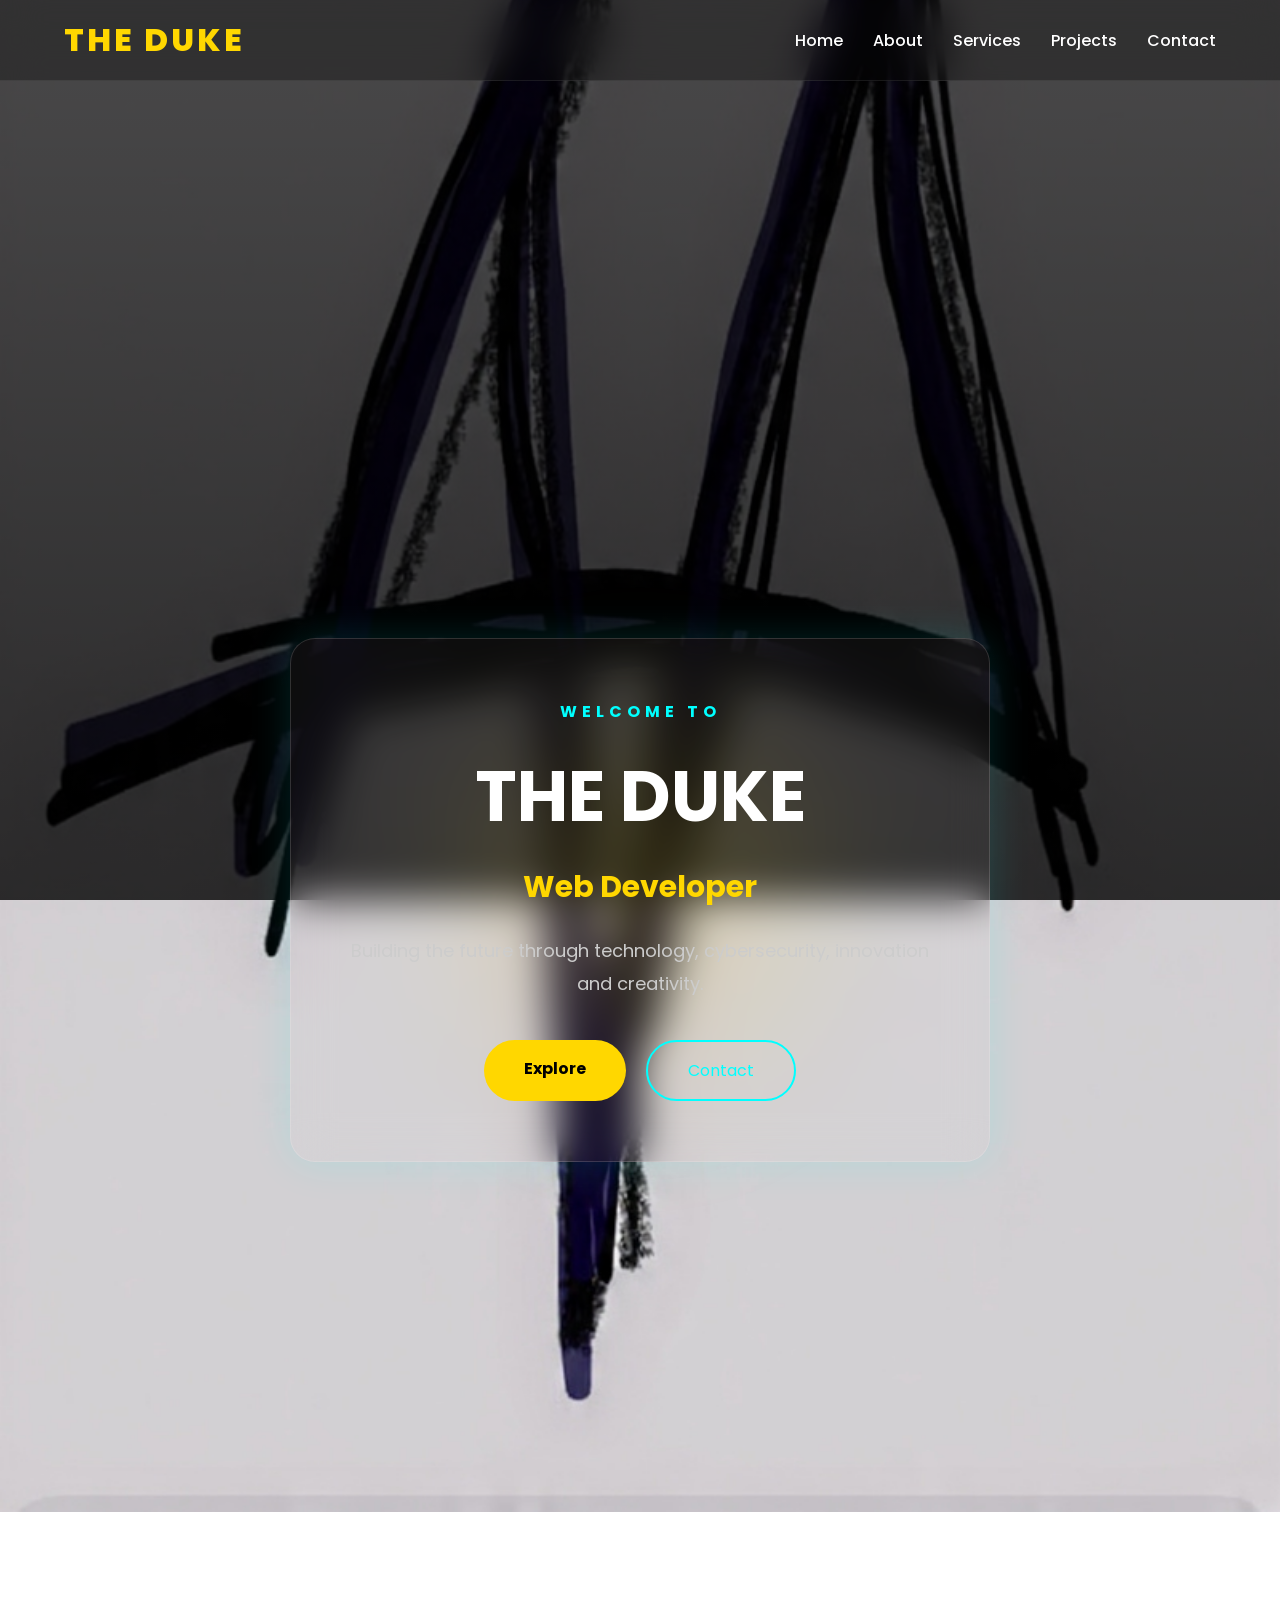
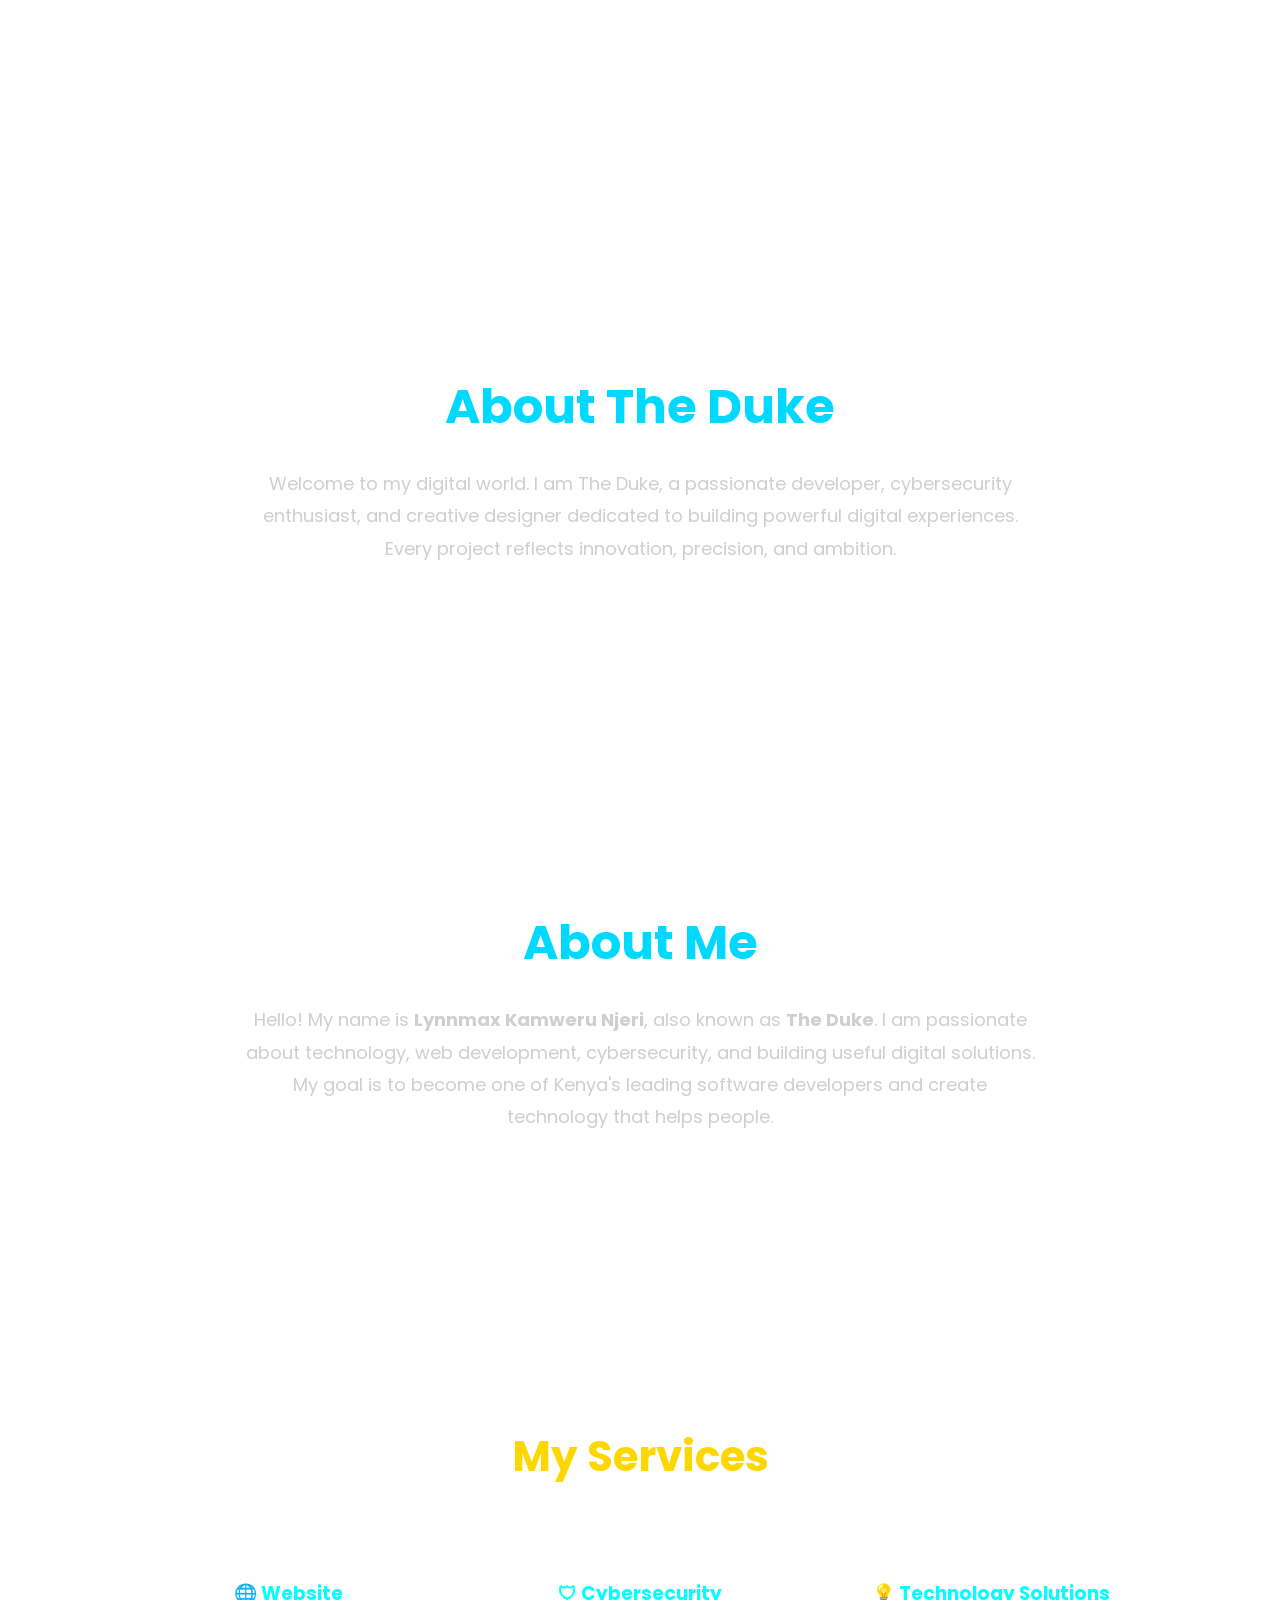
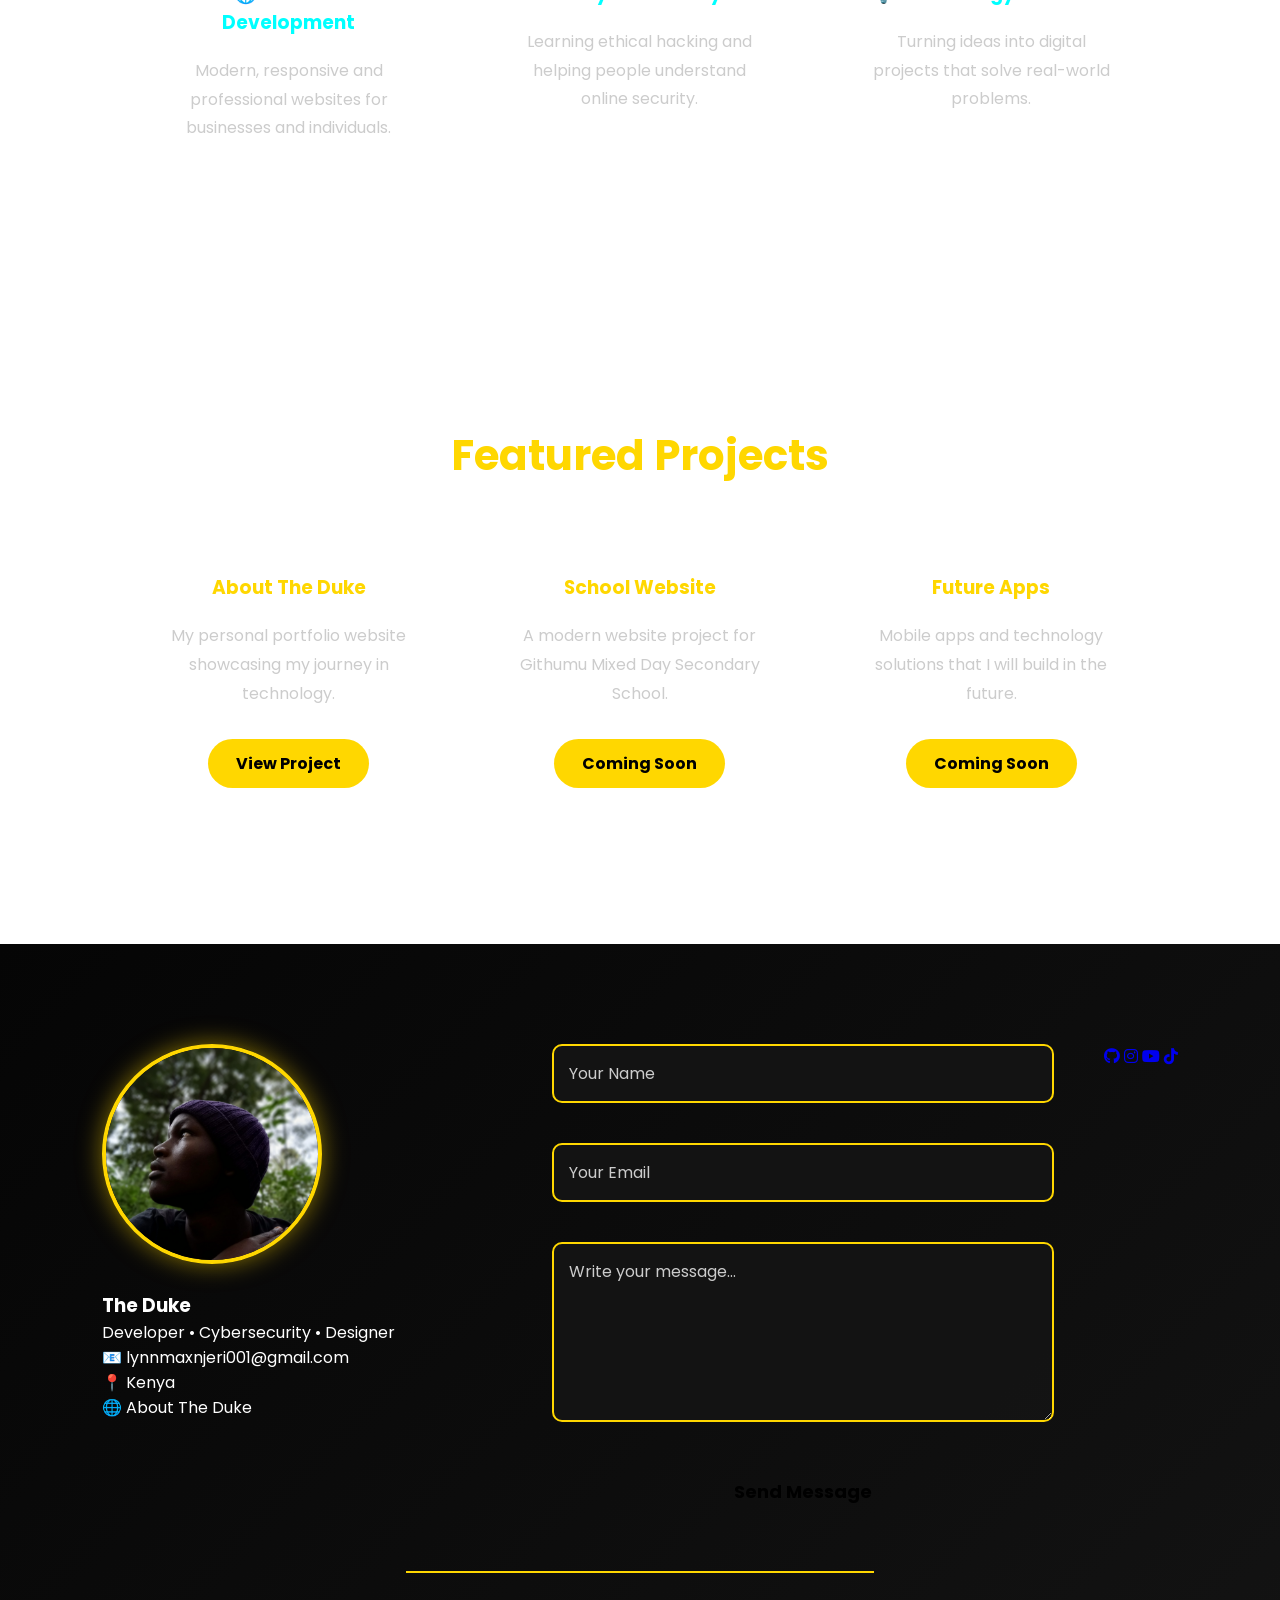
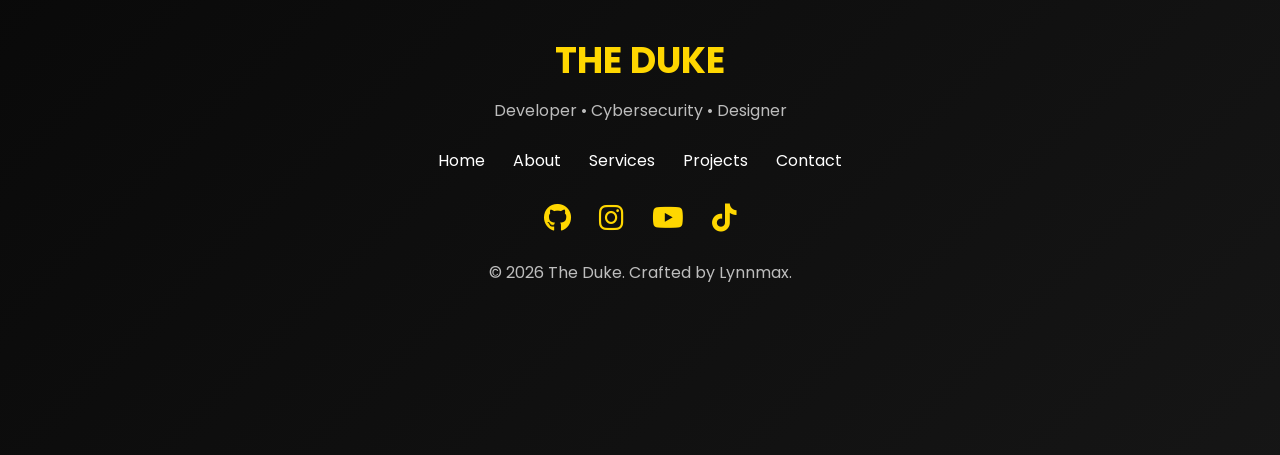
<file: index.html>
<!DOCTYPE html>
<html lang="en">
<head>
    <meta charset="UTF-8">
    <meta name="viewport" content="width=device-width, initial-scale=1.0">

    <title>The Duke | Official Website</title>

    <link rel="stylesheet" href="style.css">
    
    <link rel="icon" type="image/png" href="favicon.png">

    <link href="https://fonts.googleapis.com/css2?family=Poppins:wght@300;400;600;700;800&display=swap" rel="stylesheet">
    
    <link rel="stylesheet" href="https://cdnjs.cloudflare.com/ajax/libs/font-awesome/6.6.0/css/all.min.css">
</head>


<body>



<header>

    <nav class="navbar">

        <h2 class="logo">THE DUKE</h2>

        <ul class="nav-links">

            <li><a href="#">Home</a></li>

            <li><a href="#">About</a></li>

            <li><a href="#">Services</a></li>

            <li><a href="#">Projects</a></li>

            <li><a href="#">Contact</a></li>

        </ul>

    </nav>
<div class="neon-frame"></div>
</header>

<section class="hero">

    <div class="hero-card">

        <h4>WELCOME TO</h4>

        <h1>THE DUKE</h1>

        <h2 id="typing"></h2>

        <p>
            Building the future through technology, cybersecurity, innovation and creativity.
        </p>

        <div class="hero-buttons">

            <a href="#" class="btn">Explore</a>

            <a href="#" class="btn2">Contact</a>

        </div>

    </div>

</section>
<section class="about" id="about">
    <div class="about-container">
        <h2>About The Duke</h2>
        <p>
            Welcome to my digital world. I am The Duke, a passionate developer,
            cybersecurity enthusiast, and creative designer dedicated to building
            powerful digital experiences. Every project reflects innovation,
            precision, and ambition.
        </p>
    </div>
</section>

<section id="about" class="about">

    <div class="about-container">

        <h2>About Me</h2>

        <p>
            Hello! My name is <strong>Lynnmax Kamweru Njeri</strong>, also known as
            <strong>The Duke</strong>.

            I am passionate about technology, web development, cybersecurity, and building useful digital solutions.

            My goal is to become one of Kenya's leading software developers and create technology that helps people.
        </p>

    </div>

</section>
<section id="services" class="services">

    <h2>My Services</h2>

    <div class="service-grid">

        <div class="service-card">
            <h3>🌐 Website Development</h3>
            <p>Modern, responsive and professional websites for businesses and individuals.</p>
        </div>

        <div class="service-card">
            <h3>🛡 Cybersecurity</h3>
            <p>Learning ethical hacking and helping people understand online security.</p>
        </div>

        <div class="service-card">
            <h3>💡 Technology Solutions</h3>
            <p>Turning ideas into digital projects that solve real-world problems.</p>
        </div>

    </div>

</section>
<section id="projects" class="projects">

    <h2>Featured Projects</h2>

    <div class="project-grid">

        <div class="project-card">
            <h3>About The Duke</h3>
            <p>My personal portfolio website showcasing my journey in technology.</p>
            <a href="#" class="project-btn">View Project</a>
        </div>

        <div class="project-card">
            <h3>School Website</h3>
            <p>A modern website project for Githumu Mixed Day Secondary School.</p>
            <a href="#" class="project-btn">Coming Soon</a>
        </div>

        <div class="project-card">
            <h3>Future Apps</h3>
            <p>Mobile apps and technology solutions that I will build in the future.</p>
            <a href="#" class="project-btn">Coming Soon</a>
        </div>

    </div>

</section>


<section class="contact" id="contact">
<div class="contact-info">

    <img src="profile.jpg" alt="The Duke">

    <h3>The Duke</h3>
    <p>Developer • Cybersecurity • Designer</p>

    <div class="info">
        <p>📧 <a href="mailto:lynnmaxnjeri001@gmail.com">lynnmaxnjeri001@gmail.com</a></p>
        <p>📍 Kenya</p>
        <p>🌐 <a href="https://lynnmaxnjeri001-code.github.io/About-the-Duke/">
            About The Duke
        </a></p>
    </div>

</div>
    <form class="contact-form">
    <input type="text" placeholder="Your Name" required>

    <input type="email" placeholder="Your Email" required>

    <textarea placeholder="Write your message..." required></textarea>

    <button type="submit">Send Message</button>
</form>

    <div class="social-icons">
        <a href="#"><i class="fab fa-github"></i></a>
        <a href="#"><i class="fab fa-instagram"></i></a>
        <a href="#"><i class="fab fa-youtube"></i></a>
        <a href="#"><i class="fab fa-tiktok"></i></a>
    </div>
</div>
<script src="script.js"></script>

<footer class="footer">
    <div class="footer-content">
        <h2>THE DUKE</h2>
        <p>Developer • Cybersecurity • Designer</p>

        <div class="footer-links">
            <a href="#">Home</a>
            <a href="#about">About</a>
            <a href="#services">Services</a>
            <a href="#projects">Projects</a>
            <a href="#contact">Contact</a>
        </div>

        <div class="footer-social">
            <a href="#"><i class="fab fa-github"></i></a>
            <a href="#"><i class="fab fa-instagram"></i></a>
            <a href="#"><i class="fab fa-youtube"></i></a>
            <a href="#"><i class="fab fa-tiktok"></i></a>
        </div>

        <p class="copyright">
            © 2026 The Duke. Crafted by Lynnmax.
        </p>
    </div>
</footer>

<script src="script.js"></script>
</body>
</body>

</html>
</file>
<file: style.css>
/* ==========================
   THE DUKE V2.0
   STYLE SHEET
========================== */

*{
    margin:0;
    padding:0;
    box-sizing:border-box;
    font-family:'Poppins',sans-serif;
}

html{
    scroll-behavior:smooth;
}
body{
    margin:0;
    padding:0;
    font-family:'Poppins',sans-serif;
    color:#fff;
    overflow-x:hidden;

    background:
        linear-gradient(rgba(0,0,0,0.65), rgba(0,0,0,0.8)),
        url("hero.jpg");

    background-size:cover;
    background-position:center;
    background-repeat:no-repeat;
    background-attachment:fixed;
}

/* ==========================
   Navigation
========================== */

header{
    position:fixed;
    top:0;
    left:0;
    width:100%;
    z-index:1000;

    background:rgba(10,10,10,0.35);
    backdrop-filter:blur(20px);
    -webkit-backdrop-filter:blur(20px);

    border-bottom:1px solid rgba(255,255,255,.08);

    transition:.4s;
}

.navbar{
    width:90%;
    margin:auto;
    height:80px;
    display:flex;
    justify-content:space-between;
    align-items:center;
}

.logo{
    color:#FFD700;
    font-size:32px;
    font-weight:800;
    letter-spacing:3px;
    
    cursor:pointer;
    transition:.4s;
}

.logo:hover{

    color:#00ffff;

    text-shadow:
    0 0 15px cyan,
    0 0 30px cyan;

}


.nav-links{
    list-style:none;
    display:flex;
    gap:30px;
}

.nav-links a{
    color:white;
    text-decoration:none;
    font-weight:500;
    transition:.3s;
}

.nav-links a:hover{
    color:#FFD700;
}

/* ==========================
   Hero Section
========================== */

.hero{
    min-height:100vh;
    display:flex;
    justify-content:center;
    align-items:center;
    text-align:center;
    padding:100px 20px;
}

.hero-content{
    max-width:800px;
}

.hero h1{
    font-size:35px;
    color:#ccc;
}

.hero h2{
    font-size:65px;
    color:#FFD700;
    margin:15px 0;
}

.hero h3{
    font-size:28px;
    color:#00e5ff;
    margin-bottom:20px;
}

.hero p{
    font-size:18px;
    color:#bdbdbd;
    line-height:1.8;
    margin-bottom:40px;
}

/* ==========================
   Buttons
========================== */

.buttons{
    display:flex;
    justify-content:center;
    gap:20px;
    flex-wrap:wrap;
}

.btn{
    padding:15px 35px;
    text-decoration:none;
    border-radius:50px;
    background:#FFD700;
    color:black;
    font-weight:700;
    transition:.3s;
}

.btn:hover{
    transform:translateY(-5px);
    box-shadow:0 0 20px #FFD700;
}

.btn-outline{
    background:transparent;
    border:2px solid #FFD700;
    color:#FFD700;
}

.btn-outline:hover{
    background:#FFD700;
    color:black;
}

/* ==========================
   Mobile
========================== */

@media(max-width:768px){

.navbar{
    flex-direction:column;
    height:auto;
    padding:20px 0;
}

.nav-links{
    margin-top:20px;
    flex-wrap:wrap;
    justify-content:center;
}

.hero h2{
    font-size:42px;
}

.hero h3{
    font-size:22px;
}

}
/* ==========================
   Animated Background
========================== */

#particles{
    position:fixed;
    top:0;
    left:0;
    width:100%;
    height:100%;
    z-index:-1;
}
/* ==========================
   HERO V2
========================== */

.hero{
    min-height:100vh;
    display:flex;
    justify-content:center;
    align-items:center;
    padding:20px;
}

.hero-card{

    width:90%;
    max-width:700px;

    padding:60px;

    text-align:center;

    border-radius:25px;

    background:rgba(255,255,255,.05);

    backdrop-filter:blur(20px);

    border:1px solid rgba(255,255,255,.15);

    box-shadow:
    0 0 40px rgba(0,255,255,.15);

    transition:.4s;

}

.hero-card:hover{

transform:translateY(-8px);

box-shadow:
0 0 50px cyan;

}

.hero-card h4{

color:#00ffff;

letter-spacing:5px;

margin-bottom:20px;

}

.hero-card h1{

font-size:70px;

color:white;

margin-bottom:15px;

}

.hero-card h2{

font-size:30px;

color:#FFD700;

margin-bottom:25px;

}

.hero-card p{

color:#cccccc;

font-size:18px;

line-height:1.8;

margin-bottom:40px;

}

.hero-buttons{

display:flex;

justify-content:center;

gap:20px;

flex-wrap:wrap;

}

.btn{

padding:16px 40px;

background:#FFD700;

color:black;

border-radius:40px;

text-decoration:none;

font-weight:bold;

transition:.4s;

}

.btn:hover{

transform:scale(1.08);

box-shadow:0 0 30px gold;

}

.btn2{

padding:16px 40px;

border:2px solid cyan;

color:cyan;

text-decoration:none;

border-radius:40px;

transition:.4s;

}

.btn2:hover{

background:cyan;

color:black;

box-shadow:0 0 30px cyan;

}
/* About Section */

.about{
    padding:120px 10%;
}

.about-container{
    max-width:900px;
    margin:auto;
    padding:50px;
    border-radius:20px;
    background:rgba(255,255,255,.05);
    backdrop-filter:blur(15px);
    border:1px solid rgba(255,255,255,.1);
}

.about h2{
    font-size:42px;
    color:#FFD700;
    margin-bottom:30px;
}

.about p{
    font-size:18px;
    line-height:2;
    color:#dddddd;
}
/* ==========================
   SERVICES
========================== */

.services{
    padding:120px 10%;
    text-align:center;
}

.services h2{
    color:#FFD700;
    font-size:42px;
    margin-bottom:50px;
}

.service-grid{
    display:grid;
    grid-template-columns:repeat(auto-fit,minmax(280px,1fr));
    gap:30px;
}

.service-card{

    background:rgba(255,255,255,.05);

    backdrop-filter:blur(15px);

    padding:40px;

    border-radius:20px;

    border:1px solid rgba(255,255,255,.1);

    transition:.4s;

}

.service-card:hover{

    transform:translateY(-10px);

    box-shadow:0 0 25px rgba(0,255,255,.4);

}

.service-card h3{

    color:#00ffff;

    margin-bottom:20px;

}

.service-card p{

    color:#cccccc;

    line-height:1.8;

}
.hero{
    position:relative;
    overflow:hidden;
}

.hero::before{
    content:"";
    position:absolute;
    width:500px;
    height:500px;
    background:radial-gradient(circle,
    rgba(255,215,0,.18),
    transparent 70%);
    top:50%;
    left:50%;
    transform:translate(-50%,-50%);
    filter:blur(60px);
    z-index:-1;
}
/* ==========================
   PROJECTS
========================== */

.projects{
    padding:120px 10%;
    text-align:center;
}

.projects h2{
    color:#FFD700;
    font-size:42px;
    margin-bottom:50px;
}

.project-grid{
    display:grid;
    grid-template-columns:repeat(auto-fit,minmax(280px,1fr));
    gap:30px;
}

.project-card{

    background:rgba(255,255,255,.05);

    backdrop-filter:blur(15px);

    border:1px solid rgba(255,255,255,.1);

    border-radius:20px;

    padding:35px;

    transition:.4s;

}

.project-card:hover{

    transform:translateY(-8px);

    box-shadow:0 0 25px rgba(255,215,0,.25);

}

.project-card h3{

    color:#FFD700;

    margin-bottom:20px;

}

.project-card p{

    color:#cccccc;

    line-height:1.8;

    margin-bottom:30px;

}

.project-btn{

    display:inline-block;

    text-decoration:none;

    background:#FFD700;

    color:black;

    padding:12px 28px;

    border-radius:30px;

    font-weight:bold;

    transition:.3s;

}

.project-btn:hover{

    transform:scale(1.05);

    box-shadow:0 0 20px #FFD700;

}
.about{
    padding:120px 10%;
    text-align:center;
    background:transparent;
}

.about h2{
    font-size:48px;
    color:#00d9ff;
    margin-bottom:25px;
}

.about p{
    max-width:850px;
    margin:auto;
    color:#cfcfcf;
    line-height:1.8;
    font-size:18px;
}
.contact{
    display:flex;
    justify-content:center;
    align-items:flex-start;
    gap:50px;
    flex-wrap:wrap;
    padding:100px 8%;
    background:transparent;
}

.contact-info{
    flex:1;
    min-width:300px;
    max-width:400px;
}

.contact-info img{
    width:220px;
    height:220px;
    object-fit:cover;
    border-radius:50%;
    border:4px solid #ffd700;
    box-shadow:0 0 25px rgba(255,215,0,.5);
    margin-bottom:20px;
}

.contact-form{
    flex:1;
    min-width:320px;
    display:flex;
    flex-direction:column;
    gap:20px;
}

.contact-form input,
.contact-form textarea{
    width:100%;
    padding:16px;
    border:none;
    border-radius:12px;
    background:transparent;
    color:#fff;
    font-size:16px;
    outline:none;
}

.contact-form textarea{
    min-height:180px;
    resize:vertical;
}

.contact-form button{
    padding:16px;
    background:transparent;
    color:#000;
    border:none;
    border-radius:12px;
    font-size:18px;
    font-weight:bold;
    cursor:pointer;
    transition:.3s;
}

.contact-form button:hover{
    transform:translateY(-3px);
    box-shadow:0 0 20px #ffd700;
}
.info a{
    color: #ffffff;
    text-decoration: none;
    transition: 0.3s;
}

.info a:hover{
    color: #ffd700;
}
.footer{
    background:transparent; 
    border-top:2px solid #ffd700;
    padding:60px 20px;
    text-align:center;
}

.footer h2{
    color:#ffd700;
    font-size:36px;
    margin-bottom:10px;
}

.footer p{
    color:#bdbdbd;
    margin:10px 0;
}

.footer-links{
    margin:25px 0;
}

.footer-links a{
    color:#fff;
    text-decoration:none;
    margin:0 12px;
    transition:.3s;
}

.footer-links a:hover{
    color:#ffd700;
}

.footer-social{
    margin:20px 0;
}

.footer-social a{
    color:#ffd700;
    font-size:28px;
    margin:0 12px;
    transition:.3s;
}

.footer-social a:hover{
    transform:translateY(-5px);
    color:#fff;
}
.hidden{
    opacity:0;
    transform:translateY(60px);
    transition:all 0.8s ease;
}

.show{
    opacity:1;
    transform:translateY(0);
}
.hidden{
    opacity:0;
    transform:translateY(60px);
    transition:all 0.8s ease;
}

.show{
    opacity:1;
    transform:translateY(0);
}
.contact-card{
    background:#111;
    border:2px solid #ffd700;
    border-radius:20px;
    padding:30px;
    box-shadow:0 0 20px rgba(255,215,0,.3);
}
.contact{
    background: linear-gradient(-45deg,
        #050505,
        #111111,
        #1b1b1b,
        #050505);
    background-size: 400% 400%;
    animation: gradientMove 12s ease infinite;
}

@keyframes gradientMove{
    0%{
        background-position:0% 50%;
    }
    50%{
        background-position:100% 50%;
    }
    100%{
        background-position:0% 50%;
    }
}
.hero{
    min-height:200vh;
    background:transparent ;
    background-size:cover;
    background-position:center;
    background-repeat:no-repeat;

    display:flex;
    justify-content:center;
    align-items:center;
    text-align:center;
}
.contact-form input,
.contact-form textarea{
    width:100%;
    padding:15px;
    margin-bottom:20px;
    background:rgba(20,20,20,0.9);
    border:2px solid #ffd700;
    border-radius:10px;
    color:#ffffff;
    font-size:16px;
}

.contact-form input::placeholder,
.contact-form textarea::placeholder{
    color:#cccccc;
}

.contact-form input:focus,
.contact-form textarea:focus{
    outline:none;
    border-color:#00e5ff;
    box-shadow:0 0 15px rgba(0,229,255,0.5);
}
</file>
